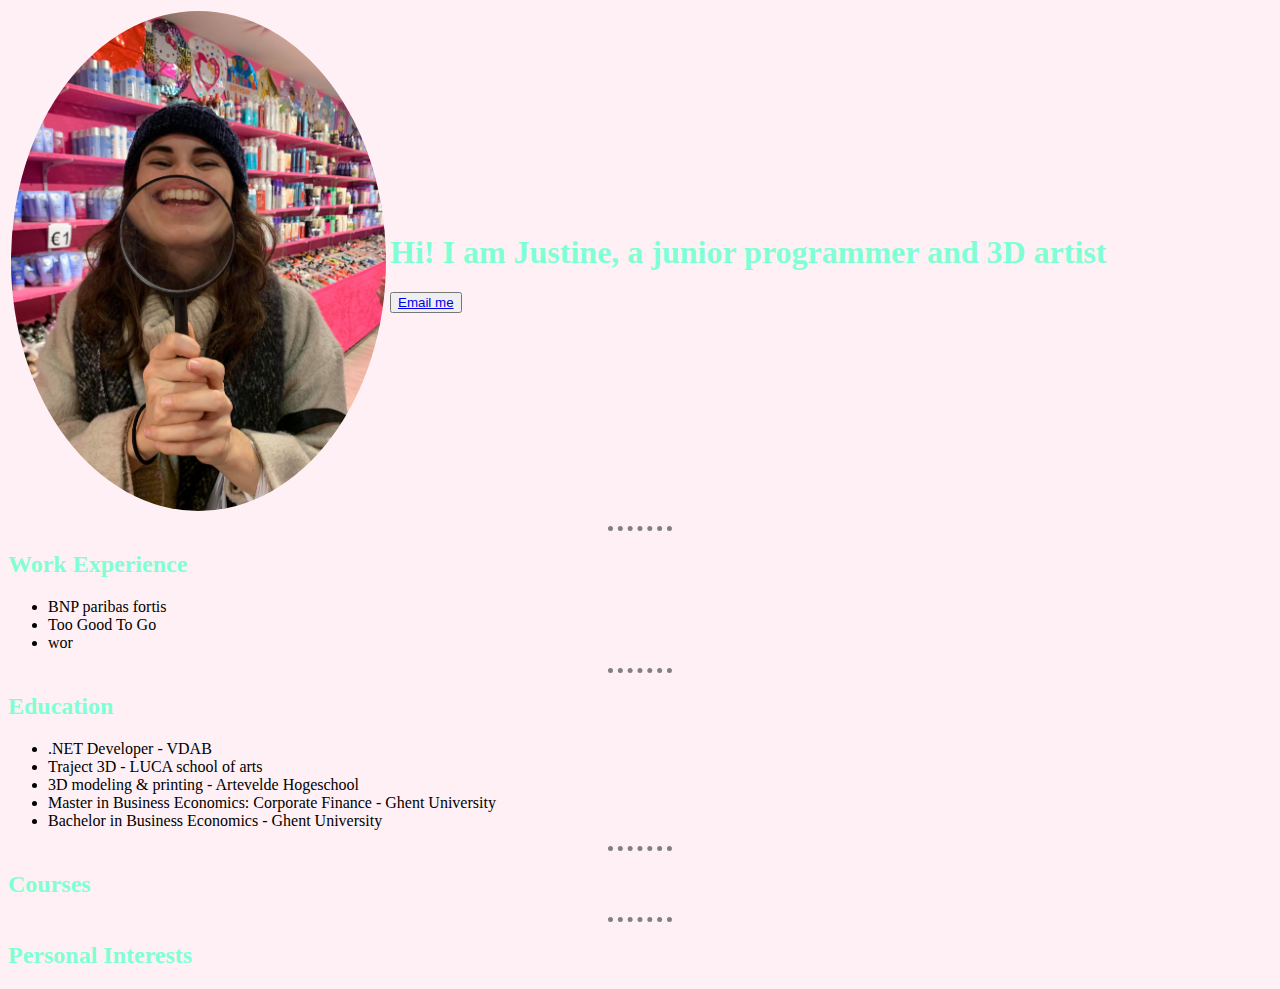
<file: index.html>
<!DOCTYPE html>
<html lang="en">
<head>
    <meta charset="UTF-8">
    <title>Curriculum Vitae Justine Ruysschaert</title>
    <link rel="stylesheet" href="css/styles.css">
</head>
<body>
    <table>
        <tbody>
            <tr>
                <td>
                    <img src="images/Foto_grappig.jpg" width="375" height="500">
                </td>
                <td>
                    <h1>Hi! I am Justine, a junior programmer and 3D artist</h1>
                    <button> <a href="email-me.html">Email me</a></button>
                </td>
            </tr>
        </tbody>
    </table>
    
    <hr>
    <h2>Work Experience</h2>
        <ul>
            <li>BNP paribas fortis</li>
            <li>Too Good To Go</li>
            <li>wor</li>
        </ul>

    <hr>
    <h2>Education</h2>
        <ul>
            <li>.NET Developer - VDAB</li>
            <li>Traject 3D - LUCA school of arts</li>
            <li>3D modeling & printing - Artevelde Hogeschool</li>
            <li>Master in Business Economics: Corporate Finance - Ghent University</li> 
            <li>Bachelor in Business Economics - Ghent University</li>   
        </ul>    
    <hr>
    <h2>Courses</h2>
    <hr>
    <h2>Personal Interests</h2>

</body>
</html>
</file>
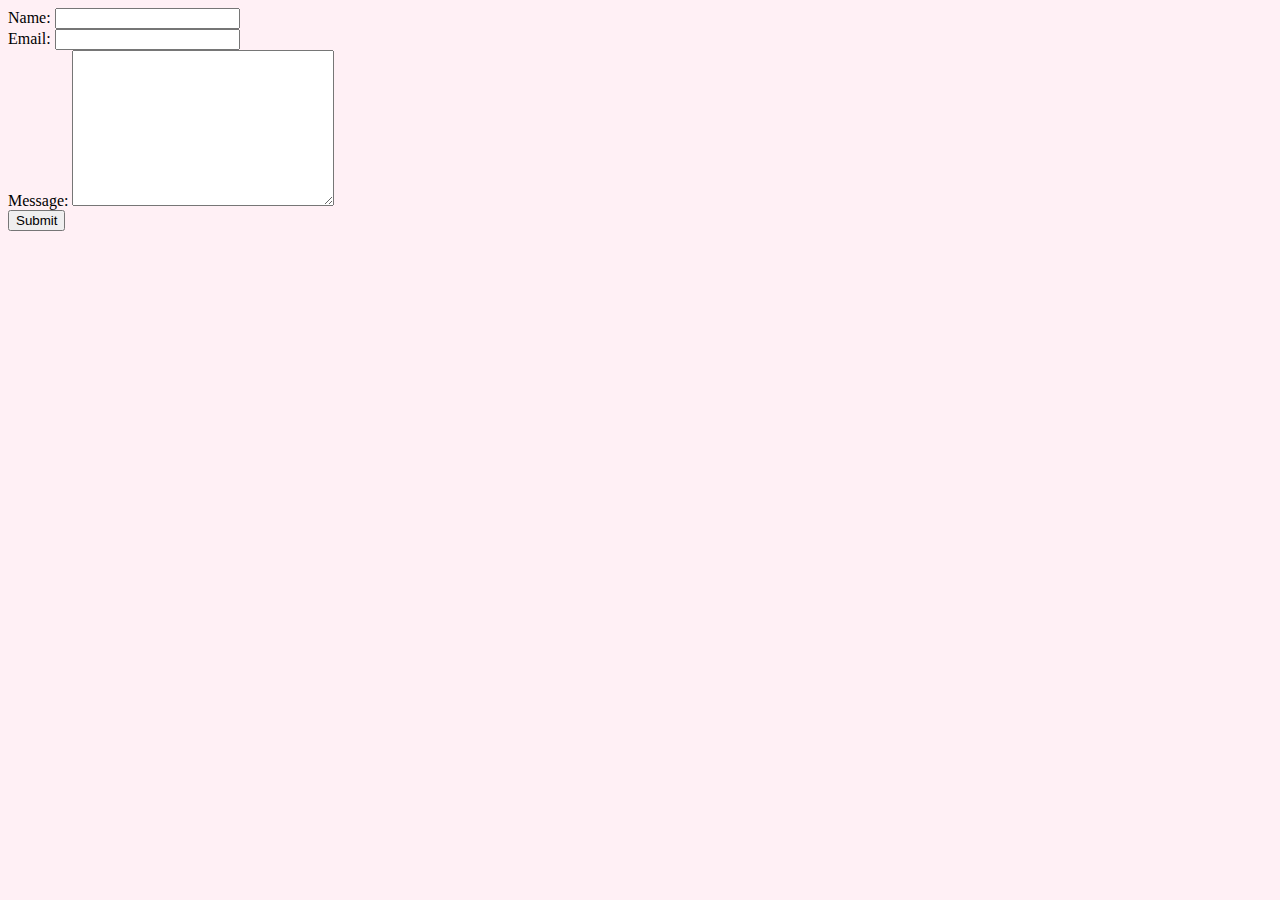
<file: email-me.html>
<!DOCTYPE html>
<html lang="en">
<head>
    <meta charset="UTF-8">
    <title>Email me!</title>
    <link rel="stylesheet" href="css/styles.css">
</head>
<body>
    <form class="" action="mailto:justine.ruysschaert@gmail.com" method="post" enctype="text/plain">
        <label>Name:</label>
        <input type="text" name="YourName" value="">
        <br>
        <label>Email:</label>
        <input type="email" name="YourEmail" value="">
        <br>
        <label>Message:</label>
        <textarea name="YourMessage" rows="10" cols="30"></textarea>
        <br>
        <input type="submit" name="">
    </form>
</body>
</html>
</file>
<file: css/styles.css>
body {
    background-color:lavenderblush
}

hr {
    border-style: none;
    border-top-style: dotted;
    border-color: grey;
    border-width: 5px;
    width: 5%
}

h1 {
    color: aquamarine;
}

h2{
    color: aquamarine;
}
h2:hover{
    color:cornflowerblue
}

img{
    border-radius: 100%;
}
</file>
